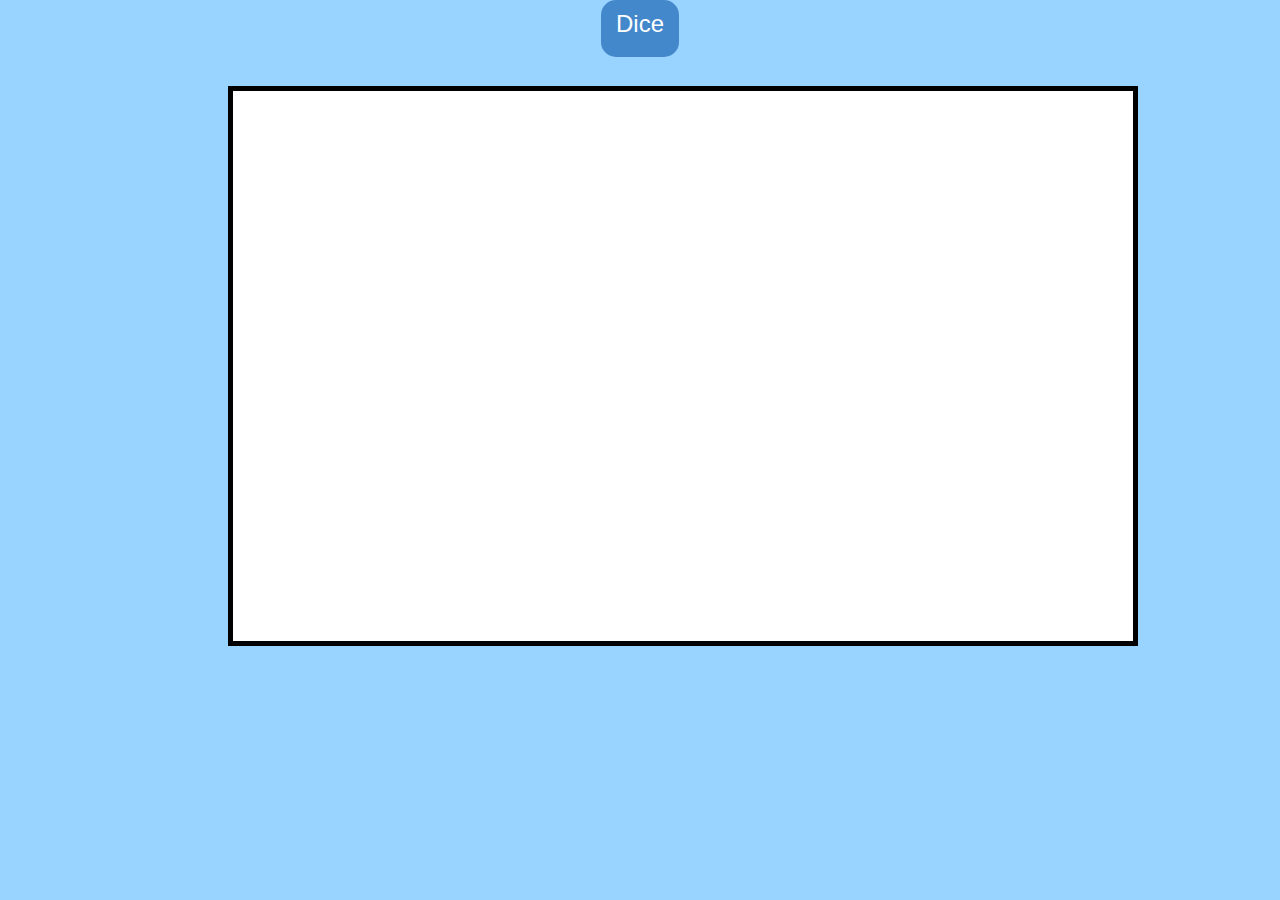
<file: index.html>
<!DOCTYPE html>
<html>
<head>
	<meta charset="UTF-8">
	<title>Snake & Ladder Game</title>
	<link rel="stylesheet" href="../assets/styles.css">
	<script src="https://cdn.socket.io/socket.io-1.4.5.js"></script>
	<link href="http://www.firaworldcup.org/images/FIRA.png" rel="icon">
</head>
<body>
	<center><button onclick="dice()" class="button">Dice</button></center>
	<div class="container">
		<div><canvas width="900" height="550"></canvas></div>
		<h1 id="status"> </h1>
		
	</div>
	<script>
			
		var socket= io();
		
		
	//Dice Value Sended
		var dice = function(){
			socket.emit('dice',{
				random: (Math.floor(Math.random()*6) + 1)
			});
		}
		
	//Working with Canvas Chess
		var canvas = document.querySelector('canvas');
		var cordinate = [];
		var teleporter = [];
		var st_image = new Image();
		var en_image = new Image();
		var drone = new Image();
		var teleport = new Image();
		drone.src = 'assets/drone.png';
		teleport.src = 'assets/re_teleport.png';
		st_image.src = 'assets/start.png';
		en_image.src = 'assets/end.png';

		canvas.width = 900;
		canvas.height = 545;

		var ctx = canvas.getContext('2d');
		ctx.font = '40px Arial';


	
		var draw = function(){
			ctx.clearRect(0,0,900,550);
		
		// Canvas Draw RectangeUP
		
			ctx.beginPath();
			ctx.lineWidth = "6";
			ctx.strokeStyle = "orange";
			ctx.rect(565, 10, 328, 200);
			ctx.stroke();
		
		// Canvas Draw RectangeDown
		
			ctx.beginPath();
			ctx.lineWidth = "6";
			ctx.strokeStyle = "silver";
			ctx.rect(565, 230, 328, 300);
			ctx.stroke();
			
		// Canvas Draw Line
			ctx.beginPath();
			ctx.lineWidth = "5";
			ctx.strokeStyle = "black";
			ctx.moveTo(555, 0);
			ctx.lineTo(555, 555);
			ctx.stroke();
		//Drawing Board

			var x=55;
			var y=55;

			for(var i=0; i<10; i++){
				for(var j=0; j<10; j++){
					ctx.fillStyle = 'blue';
					ctx.fillRect(i*x,j*y,50, 50);
					if(j%2==0 && (i)%2==0){
					ctx.fillStyle = '#808080';
					ctx.fillRect(i*x,j*y,50, 50);}else if((j+1)%2==0 && (i+1)%2==0){
						ctx.fillStyle = '#F8F8FF';
						ctx.fillRect(i*x,j*y,50, 50);
					}
				}
			}
				
			for(var k=0; k< cordinate.length; k++){		
				ctx.font = '40px Arial';
				ctx.fillStyle = cordinate[k].color;
				ctx.fillText('P'+(k+1), cordinate[k].x ,cordinate[k].y);	
				ctx.fillText('P'+(k+1)+': Player '+(k+1), 570,125 + 40*(k-2));
				ctx.fillText('P'+(k+1)+': It\'s '+ cordinate[k].previousDice, 570,350 + 40*(k-2));
			}

			for(e in teleporter){
				var d = teleporter[e];
				ctx.fillStyle = '#E03A8F';

				ctx.drawImage(drone,d.sx*55,d.sy*55,55,55);
				ctx.drawImage(teleport,d.ex*55,d.ey*55,55,55);
			}
			
			ctx.drawImage(st_image, 0, 490,55,55);
			ctx.drawImage(en_image, 0, 0,55,55);
			requestAnimationFrame(draw);
		}
				
	// SOCKET ID Obtained
		socket.on('target', function(telep){
			teleporter = telep;
		});
		socket.on('newPositions', function(cordi){
			cordinate = cordi;
		});
		
		draw();

	// SOCKET ALERT Obtained
		socket.on('win', function(msg){
			alert(msg);
		});
		
	</script>
</body>
</html>
</file>
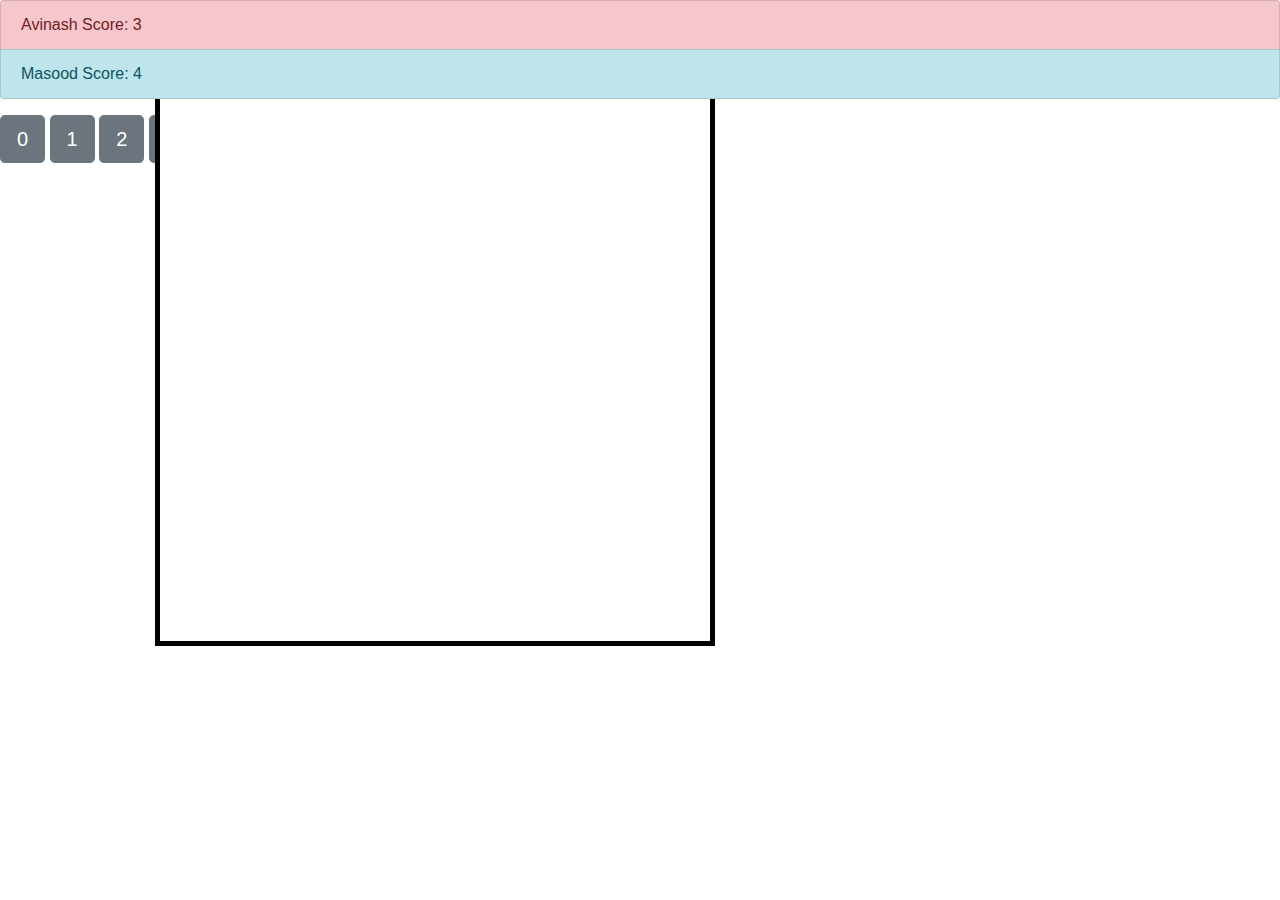
<file: admin.html>
<!DOCTYPE html>
<html>
<head>
	<meta charset="UTF-8">
	<title>Snake & Ladder Game</title>
	 <link rel="stylesheet" href="../assets/styles.css">
	 <link rel="stylesheet" href="https://maxcdn.bootstrapcdn.com/bootstrap/4.0.0/css/bootstrap.min.css" integrity="sha384-Gn5384xqQ1aoWXA+058RXPxPg6fy4IWvTNh0E263XmFcJlSAwiGgFAW/dAiS6JXm" crossorigin="anonymous">

	 <script src="https://cdn.socket.io/socket.io-1.4.5.js"></script>
	 <script src="https://code.jquery.com/jquery-3.2.1.slim.min.js" ></script>
	 <script src="https://cdnjs.cloudflare.com/ajax/libs/popper.js/1.12.9/umd/popper.min.js" ></script>
	 <script src="https://maxcdn.bootstrapcdn.com/bootstrap/4.0.0/js/bootstrap.min.js" ></script>
 
</head>
<body>
	<div class="container">
		<div><canvas width="550" height="550"></canvas></div>
		<h1 id="status"> </h1>
		
	</div>
	<div class="box">
		<ul class="list-group up-box" id="ranklist">

			<li class="list-group-item list-group-item-danger">Avinash Score: 3</li>
			<li class="list-group-item list-group-item-info">Masood Score: 4</li>
		</ul>
		<div class="list-group up-box">
			<ul id="ranklist2">
			
			</ul>
		</div>
		
		<div class="down-box" id="buttonview">
			<button id="push0" type="button" onclick="dice(0)" class="btn btn-secondary btn-lg" >0</button>
			<button id="push1" type="button" onclick="dice(1)" class="btn btn-secondary btn-lg" >1</button>
			<button id="push2" type="button" onclick="dice(2)" class="btn btn-secondary btn-lg" >2</button>
			<button id="push3" type="button" onclick="dice(3)" class="btn btn-secondary btn-lg" >3</button>
			<button id="push4" type="button" onclick="dice(4)" class="btn btn-secondary btn-lg" >4</button>
		</div>
	</div>

	<script>
			
		var socket= io();
		socket.emit('iamadmin',{});
		var name = "<%= name %>";
		socket.emit('myname',{'name':name});
		
	//Dice Value Sended
		var dice = function(data){
			socket.emit('dice',{
				random: (data)
			});
		}

		
	//Working with Canvas Chess
		var canvas = document.querySelector('canvas');
		var cordinate = [];
		var teleporter = [];
		var st_image = new Image();
		var en_image = new Image();
		var drone = new Image();
		var teleport = new Image();
		var mylogs=[];
		drone.src = 'assets/drone.png';
		teleport.src = 'assets/re_teleport.png';
		st_image.src = 'assets/start.png';
		en_image.src = 'assets/end.png';

		canvas.width = 545;
		canvas.height = 545;

		var ctx = canvas.getContext('2d');
		ctx.font = '40px Arial';


	
		var draw = function(){
			ctx.clearRect(0,0,canvas.width,canvas.height);
		//Drawing Board

			var x=55;
			var y=55;

			for(var i=0; i<10; i++){
				for(var j=0; j<10; j++){
					ctx.fillStyle = 'blue';
					ctx.fillRect(i*x,j*y,50, 50);
					if(j%2==0 && (i)%2==0){
					ctx.fillStyle = '#808080';
					ctx.fillRect(i*x,j*y,50, 50);}else if((j+1)%2==0 && (i+1)%2==0){
						ctx.fillStyle = '#F8F8FF';
						ctx.fillRect(i*x,j*y,50, 50);
					}
				}
			}
			for(var k=0; k< cordinate.length; k++){	
				if(!cordinate[k].isadmin){
				ctx.beginPath();
				ctx.arc(cordinate[k].x+18+5*k, cordinate[k].y-10, 15, 0, 2 * Math.PI);
				ctx.fillStyle = cordinate[k].color;
				ctx.fill();	}					
			}

			var playerRanklist = ``;
			for(var k=0; k< cordinate.length; k++){	
				if(cordinate[k].isadmin){
					playerRanklist += '<li class="list-group-item list-group-item-danger">'+ cordinate[k].name + '</li>';
				}else{
					playerRanklist += '<li class="list-group-item list-group-item-info">'+ cordinate[k].name + '</li>';
				}
			}
			document.getElementById('ranklist').innerHTML = playerRanklist;
			
			var playerRanklist2 = ``;
			for(var k=0; k< mylogs.length; k++){	
				if(mylogs[k].isadmin){
					playerRanklist2 += '<li class="list-group-item list-group-item-danger">'+ mylogs[k].name +' Move: '+ mylogs[k].dice + '</li>';
				}else{
					playerRanklist2 += '<li class="list-group-item list-group-item-info">'+ mylogs[k].name +' Ask: '+ mylogs[k].dice + '</li>';
				}
			}
			document.getElementById('ranklist2').innerHTML = playerRanklist2;
			
			
			for(e in teleporter){
				var d = teleporter[e];
				ctx.fillStyle = '#E03A8F';

				ctx.drawImage(drone,d.sx*55,d.sy*55,55,55);
				ctx.drawImage(teleport,d.ex*55,d.ey*55,55,55);
			}
			
			ctx.drawImage(st_image, 0, 490,55,55);
			ctx.drawImage(en_image, 0, 0,55,55);
			requestAnimationFrame(draw);
		}
				
	// SOCKET ID Obtained
		socket.on('target', function(telep){
			teleporter = telep;
		});
		socket.on('newPositions', function(cordi){
			cordinate = cordi;
		});
		socket.on('logs',function(logs){
			mylogs = logs;
		});
		
		draw();

	// SOCKET ALERT Obtained
		socket.on('win', function(msg){
			alert(msg);
		});
		
	</script>
</body>
</html>
</file>
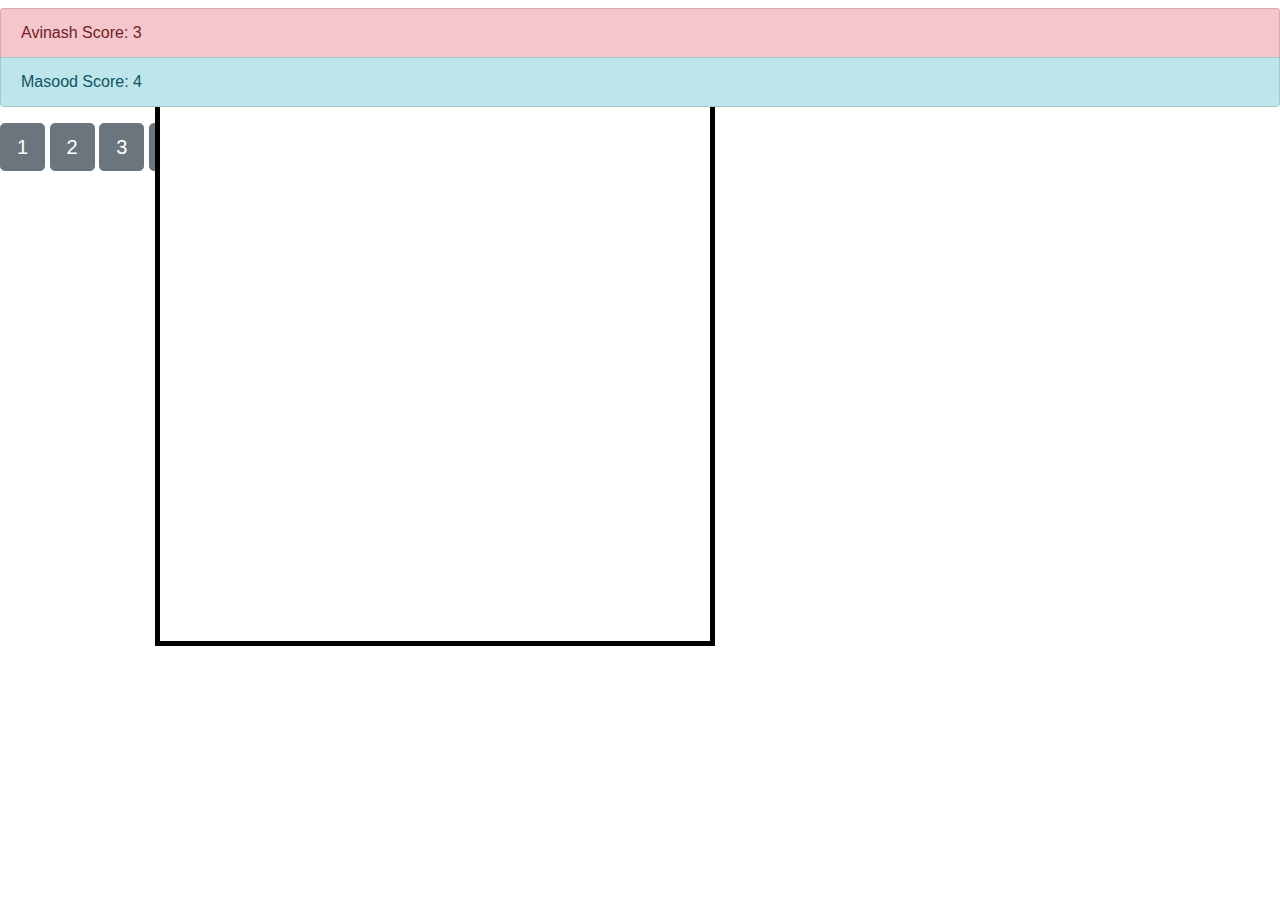
<file: player.html>
<!DOCTYPE html>
<html>
<head>
	<meta charset="UTF-8">
	<title>Snake & Ladder Game</title>
	 <link rel="stylesheet" href="../assets/styles.css">
	 <link rel="stylesheet" href="https://maxcdn.bootstrapcdn.com/bootstrap/4.0.0/css/bootstrap.min.css" integrity="sha384-Gn5384xqQ1aoWXA+058RXPxPg6fy4IWvTNh0E263XmFcJlSAwiGgFAW/dAiS6JXm" crossorigin="anonymous">

	 <script src="https://cdn.socket.io/socket.io-1.4.5.js"></script>
	 <script src="https://code.jquery.com/jquery-3.2.1.slim.min.js" ></script>
	 <script src="https://cdnjs.cloudflare.com/ajax/libs/popper.js/1.12.9/umd/popper.min.js" ></script>
	 <script src="https://maxcdn.bootstrapcdn.com/bootstrap/4.0.0/js/bootstrap.min.js" ></script>
 
</head>
<body>
	<center><h1 id="player_name"></h1></center>
	<div class="container">
		<div><canvas width="550" height="550"></canvas></div>
		<h1 id="status"> </h1>
		
	</div>
		
	<div class="box">
		<ul class="list-group up-box" id="ranklist">
			<li class="list-group-item list-group-item-danger">Avinash Score: 3</li>
			<li class="list-group-item list-group-item-info">Masood Score: 4</li>
			</ul>
		<div class="list-group up-box">
			<ul id="ranklist2">
			
			</ul>
		</div>
	
		<div class="down-box" id="buttonview">
			<button id="push1" type="button" onclick="dice(1)" class="btn btn-secondary btn-lg" >1</button>
			<button id="push2" type="button" onclick="dice(2)" class="btn btn-secondary btn-lg" >2</button>
			<button id="push3" type="button" onclick="dice(3)" class="btn btn-secondary btn-lg" >3</button>
			<button id="push4" type="button" onclick="dice(4)" class="btn btn-secondary btn-lg" >4</button>
		</div>

	</div>
	<script>
			
		var socket= io();
		var name = "<%= name %>";
		document.getElementById('player_name').innerHTML=name;
		socket.emit('myname',{'name':name});
		
	//Dice Value Sended
		var dice = function(data){
			socket.emit('dice',{
				random: (data)
			});
		}
		
	//Working with Canvas Chess
		var canvas = document.querySelector('canvas');
		var cordinate = [];
		var teleporter = [];
		var st_image = new Image();
		var en_image = new Image();
		var drone = new Image();
		var teleport = new Image();
		var mylogs=[];
		drone.src = 'assets/drone.png';
		teleport.src = 'assets/re_teleport.png';
		st_image.src = 'assets/start.png';
		en_image.src = 'assets/end.png';

		canvas.width = 545;
		canvas.height = 545;

		var ctx = canvas.getContext('2d');
		ctx.font = '40px Arial';


	
		var draw = function(){
			ctx.clearRect(0,0,canvas.width,canvas.height);
		//Drawing Board

			var x=55;
			var y=55;

			for(var i=0; i<10; i++){
				for(var j=0; j<10; j++){
					ctx.fillStyle = 'blue';
					ctx.fillRect(i*x,j*y,50, 50);
					if(j%2==0 && (i)%2==0){
					ctx.fillStyle = '#808080';
					ctx.fillRect(i*x,j*y,50, 50);}else if((j+1)%2==0 && (i+1)%2==0){
						ctx.fillStyle = '#F8F8FF';
						ctx.fillRect(i*x,j*y,50, 50);
					}
				}
			}
			for(var k=0; k< cordinate.length; k++){
			if(!cordinate[k].isadmin){
				ctx.beginPath();
				ctx.arc(cordinate[k].x+18+5*k, cordinate[k].y-10, 15, 0, 2 * Math.PI);
				ctx.fillStyle = cordinate[k].color;
				ctx.fill();}
			}
			var playerRanklist = ``;
			for(var k=0; k< cordinate.length; k++){	
				if(cordinate[k].isadmin){
					playerRanklist += '<li class="list-group-item list-group-item-danger">'+ cordinate[k].name + '</li>';
				}else{
					playerRanklist += '<li class="list-group-item list-group-item-info">'+ cordinate[k].name + '</li>';
				}
			}
			document.getElementById('ranklist').innerHTML = playerRanklist;
			
			var playerRanklist2 = ``;
			for(var k=0; k< mylogs.length; k++){	
				if(mylogs[k].isadmin){
					playerRanklist2 += '<li class="list-group-item list-group-item-danger">'+ mylogs[k].name +' Move: '+ mylogs[k].dice + '</li>';
				}else{
					playerRanklist2 += '<li class="list-group-item list-group-item-info">'+ mylogs[k].name +' Ask: '+ mylogs[k].dice + '</li>';
				}
			}
			document.getElementById('ranklist2').innerHTML = playerRanklist2;
			

			for(e in teleporter){
				var d = teleporter[e];
				ctx.fillStyle = '#E03A8F';

				ctx.drawImage(drone,d.sx*55,d.sy*55,55,55);
				ctx.drawImage(teleport,d.ex*55,d.ey*55,55,55);
			}
			
			ctx.drawImage(st_image, 0, 490,55,55);
			ctx.drawImage(en_image, 0, 0,55,55);
			requestAnimationFrame(draw);
		}
				
	// SOCKET ID Obtained
		socket.on('target', function(telep){
			teleporter = telep;
		});
		socket.on('newPositions', function(cordi){
			cordinate = cordi;
		});
		
		socket.on('logs',function(logs){
			mylogs = logs;
		});
		
		draw();

	// SOCKET ALERT Obtained
		socket.on('win', function(msg){
			alert(msg);
		});
		
	</script>
</body>
</html>
</file>
<file: assets/styles.css>
body{
    font-size: 16px;
	font-family: Dosis, Roboto, Arial, Verdana, sans-serif;
	padding: 0;
	margin: 0;
	border: 0;
	background: rgba(128, 200, 255, 0.8);
}

.container{
	display:flex;
	position:absolute;
	top:9.5%;
}

canvas{		
			border:5px solid black;
			background:white;	
			margin:0 10% 0 25%;
		}

.button {
		  display: inline-block;
		  padding: 10px 15px;
		  font-size: 24px;
		  cursor: pointer;
		  text-align: center;
		  text-decoration: none;
		  outline: none;
		  color: #fff;
		  background-color: rgb(68, 136, 204);
		  border: none;
		  border-radius: 15px;
		  box-shadow: 0 9px rgb(68, 136, 204);
		}
		
.button:hover {background-color: rgb(68, 143, 204)}

.button:active {
		  background-color: rgb(68, 136, 204);
		  transform: translateY(4px);
		}
		
#right-box{
	margin-left:10%;
}
</file>
